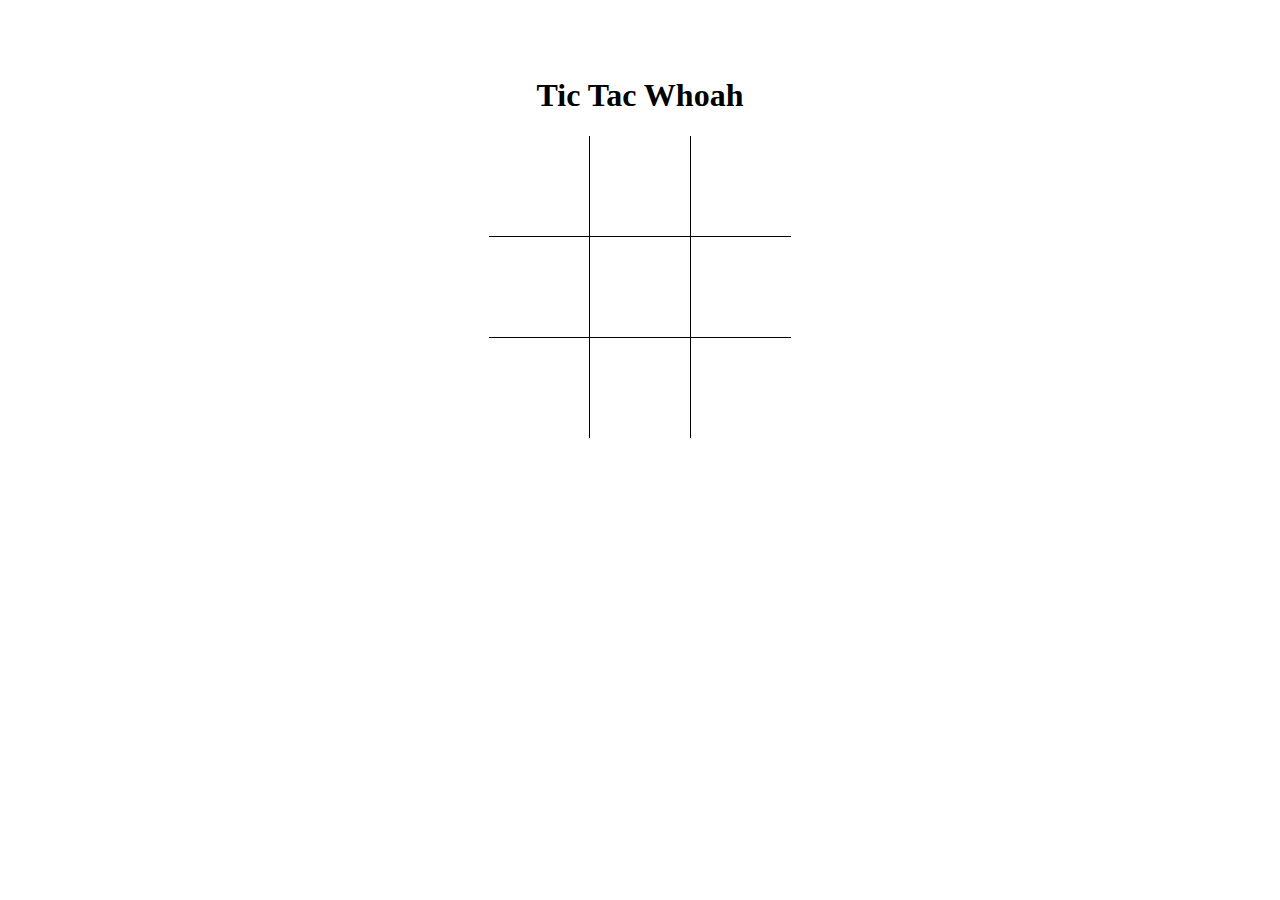
<file: Walkthrough/index.html>
<!DOCTYPE html>
<html lang="en">
<head>
    <meta charset="UTF-8">
    <meta name="viewport" content="width=device-width, initial-scale=1.0">
    <title>Document</title>
    <link rel="stylesheet" href="style.css">
</head>
<body>
    <div id="board">
        <h1>Tic Tac Whoah</h1>
        <div class="row">
            <div class="top left"></div>
            <div class="top middle"></div>
            <div class="top right"></div>
        </div>
        <div class="row">
            <div class="center left"></div>
            <div class="center middle"></div>
            <div class="center right"></div>
        </div>
        <div class="row">
            <div class="bottom left"></div>
            <div class="bottom middle"></div>
            <div class="bottom right"></div>
        </div>
    </div>
    
</body>
</html>
</file>
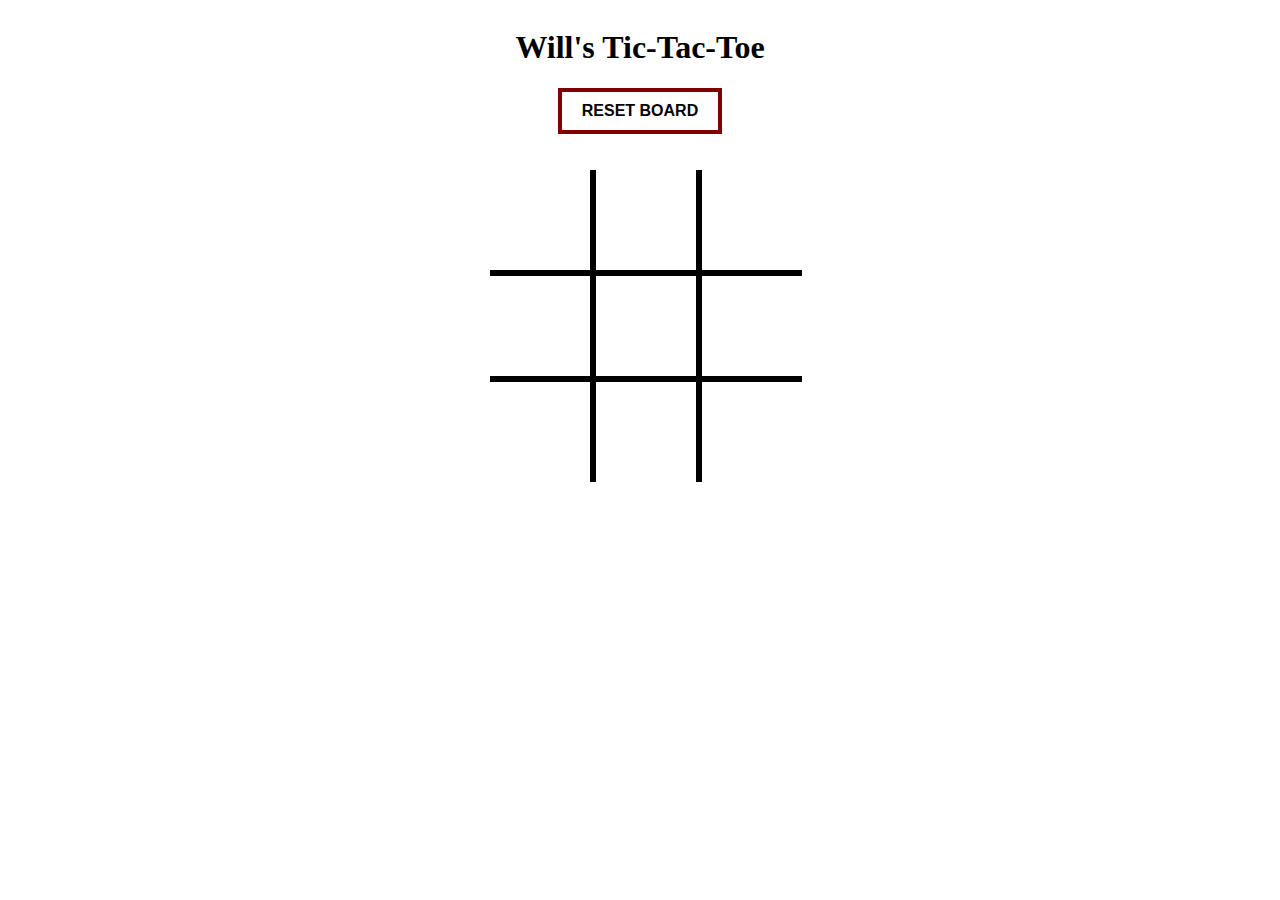
<file: index1.html>
<!DOCTYPE html>
<html lang="en">

<head>
  <meta charset="UTF-8" />
  <meta name="viewport" content="width=device-width, initial-scale=1.0" />
  <meta http-equiv="X-UA-Compatible" content="ie=edge" />
  <title>Tic-Tac-Toe</title>
  <link rel="stylesheet" href="style1.css" />
</head>

<body>
  <div class="container">
    <div class="header-container">
      <h1>Will's Tic-Tac-Toe</h1>
      <div class="reset-container">
        <h2 id="winner"></h2>
        <button id="reset-btn">RESET BOARD</button>
        <br/>
        <br/>
        <br/>
      </div>
    </div>
    <div class="play-area">
      <div id="block_0" class="block"></div>
      <div id="block_1" class="block"></div>
      <div id="block_2" class="block"></div>
      <div id="block_3" class="block"></div>
      <div id="block_4" class="block"></div>
      <div id="block_5" class="block"></div>
      <div id="block_6" class="block"></div>
      <div id="block_7" class="block"></div>
      <div id="block_8" class="block"></div>
    </div>
  </div>
  <script src="script1.js"></script>
</body>

</html>
</file>
<file: Walkthrough/style.css>
#board {
    padding-top: 3em;
    text-align: center;
}

.row > div {
    float: left;
    height: 100px;
    width: 100px;
}

.row {
    clear: both;
    margin: 0 auto;
    width: 302px;
}

.top {
    border-bottom: 1px solid black;

}
.bottom {
    border-top: 1px solid black;
}
.left {
    border-right: 1px solid black;
}
.right {
    border-left: 1px solid black;
}
</file>
<file: style1.css>
.container {
  min-height: 100px;
  display: flex;
  flex-direction: column;
  align-items: center;
  justify-content: center;
}

button {
  outline: none;
  border: 4px solid rgb(128, 0, 0);
  padding: 10px 20px;
  font-size: 1rem;
  font-weight: bold;
  background: none;
  transition: all 0.2s ease-in-out;
}

button:hover {
  cursor: pointer;
  background: #000280;
  color: white;
}
.play-area {
  display: grid;
  width: 300px;
  height: 300px;
  grid-template-columns: auto auto auto;
}
.block {
  display: flex;
  width: 100px;
  height: 100px;
  align-items: center;
  justify-content: center;
  font-size: 3em;
  font-weight: bold;
  border: 3px solid black;
  transition: background 0.2s ease-in-out;
}

.block:hover {
  cursor: pointer;
  background: #3963a7;
}

.occupied:hover {
  background: #000000;
}
#block_0,
#block_1,
#block_2 {
border-top: none;
}

#block_0,
#block_3,
#block_6 {
border-left: none;
}

#block_6,
#block_7,
#block_8 {
border-bottom: none;
}

#block_2,
#block_5,
#block_8 {
border-right: none;
}
.header-container {
text-align: center;
}
</file>
